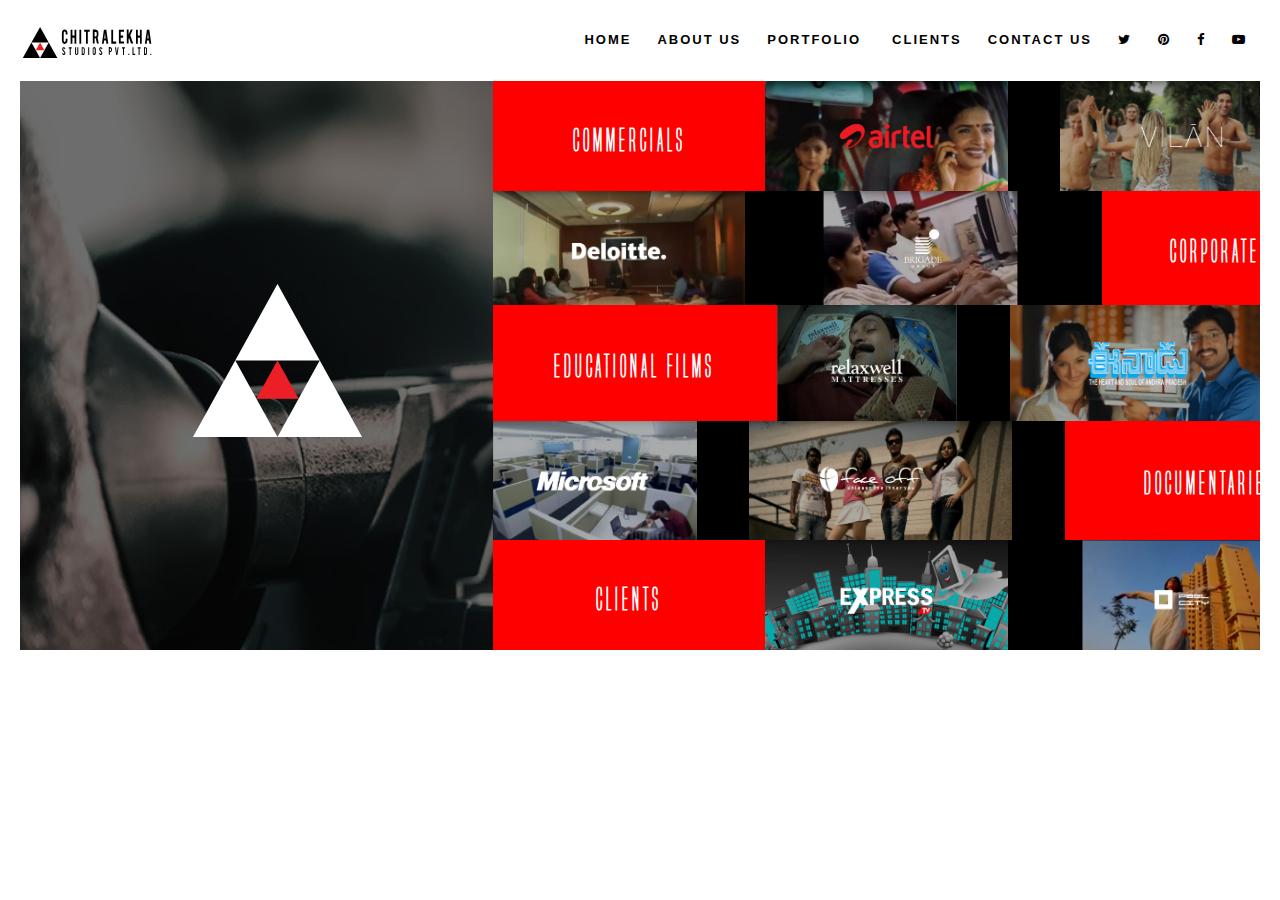
<file: index.html>
<!DOCTYPE html>
<html lang="en">
<head>
    <title>Chitralekha Studios Pvt.Ltd</title>
    <meta charset="utf-8">
  <meta name="viewport" content="width=device-width, initial-scale=1">
    <link rel="stylesheet" href="css/bootstrap.min.css">
    <link rel="stylesheet" href="css/font-awesome-4.7.0/css/font-awesome.min.css">
    <link rel="stylesheet" href="css/style.css">
	<!-- favicon -->
	<link rel="apple-touch-icon" sizes="180x180" href="images/apple-touch-icon.png">
<link rel="icon" type="image/png" sizes="32x32" href="images/favicon-32x32.png">
<link rel="icon" type="image/png" sizes="16x16" href="images/favicon-16x16.png">
<link rel="manifest" href="images/site.webmanifest">
<link rel="mask-icon" href="images/safari-pinned-tab.svg" color="#5bbad5">
<meta name="msapplication-TileColor" content="#da532c">
<meta name="theme-color" content="#ffffff">
   </head>
<body>
<header class="col-xs-12" id="navbar">
<nav class="navbar sticky-top navbar-toggleable-sm navbar-expand-md bg-dark navbar-dark">
    <button class="navbar-toggler mr-auto custom-toggler" type="button" data-toggle="collapse" data-target="#collapsibleNavbar">
        <span class="navbar-toggler-icon"></span>
    </button>
    <a class="navbar-brand" href="index.html" ><img src="images/logo_chitralekha_studios.svg" class="logoh" alt=""></a>
    <div class="collapse navbar-collapse" id="collapsibleNavbar">
        <ul class="navbar-nav ml-auto">
            <li class="nav-item">
                <a class="nav-link" href="index.html">HOME</a>
            </li>
            <li class="nav-item">
                <a class="nav-link" href="aboutus.html">ABOUT US</a>
            </li>
            <li class="nav-item dropdown">
                <a class="nav-link" data-toggle="dropdown">
                PORTFOLIO <i class="mobile-arrows fa fa-angle-right d-block d-sm-none"></i></a>
                <div class="dropdown-menu">
                    <a class="dropdown-item" href="commercials.html">COMMERCIALS</a>
                    <a class="dropdown-item" href="corporatefilms.html">CORPORATE FILMS</a>
                    <a class="dropdown-item" href="educationalfilms.html">EDUCATIONAL FILMS</a>
                    <a class="dropdown-item" href="documentaries.html">DOCUMENTARIES</a>
                </div>
            </li>
            <li class="nav-item">
                <a class="nav-link" href="clients.html">CLIENTS</a>
            </li>
            <li class="nav-item">
                <a class="nav-link" href="contactus.html">CONTACT US</a>
            </li>
            <!--<li class="nav-item d-none d-sm-block">-->
                <!--<a class="nav-link" href="#"><i class="fa fa-search" aria-hidden="true"></i></a>-->
            <!--</li>-->
            <li class="nav-item d-none d-sm-block">
                <a class="nav-link" href="#"><i class="fa fa-twitter" aria-hidden="true"></i></a>
            </li>
            <li class="nav-item d-none d-sm-block">
                <a class="nav-link" href="#"><i class="fa fa-pinterest" aria-hidden="true"></i></a>
            </li>
            <li class="nav-item d-none d-sm-block">
                <a class="nav-link" href="https://www.facebook.com/pages/Chitralekha-Studios/1451233015137366"><i class="fa fa-facebook" aria-hidden="true"></i></a>
            </li>
            <li class="nav-item d-none d-sm-block">
                <a class="nav-link" href="https://www.youtube.com/channel/UCUxsFn4nV6NjzfohZ00G0Zg/feed"><i class="fa fa fa-youtube-play" aria-hidden="true"></i></a>
            </li>
        </ul>
    </div>
</nav>
</header>
<section id="gallery_sec" class="wpb_wrapper">
<div class="main" style="position: relative">
<a href="index.html">
<img src="images/logo_chitralekha_studios.png" class="img-responsive" style="position: absolute; top:32%; left:8%;" alt="" />
</a>
<div class="sub-main">
    <div class="gallery">
        <div class="img-container modalvideo">
			<img src="images/red.png" alt="Avatar" class="showcase">
	        <div class="showcase2 overlay2">
                <h4 class="show-text">
                    <span class="catagiry">Commercials</span>
                </h4>
			</div>
        </div>

        <div class="img-container modalvideo">
            <a data-toggle="modal" data-commvideo="https://www.youtube.com/embed/lp69jB-yvCw"  data-target="#commModal">
			<img src="images/airtel_1.jpg" alt="Avatar" class="image">
			<div class="overlay">
                <h4 class="show-text">
				<i class="play-icon fa fa-play"></i><br/>
				<span class="film-name">AIRTEL</span><br/>
				<span class="film">Telecom</span>
				</h4>
			</div>
            </a>
	</div>
        <div class="img-container modalvideo">
            <a data-toggle="modal" data-commvideo="https://www.youtube.com/embed/SFc-zbpM-2w"  data-target="#commModal">
                <img src="images/2200x998_vilan.jpg" alt="Avatar" class="image">
                <div class="overlay">
                    <h4 class="show-text">
                        <i class="play-icon fa fa-play"></i><br/>
                        <span class="film-name">VILAN</span><br/>
                        <span class="film">Promotional Offer</span>
                    </h4>
                </div>
            </a>
        </div>
        <div class="img-container modalvideo">
            <a data-toggle="modal" data-num="first" data-commvideo="https://www.youtube.com/embed/GAwoLNS0R3w"  data-target="#commModal">
                <img src="images/2200x998_Yashodaya_Hospital.jpg" alt="Avatar" class="image">
                <div class="overlay">
                    <h4 class="show-text">
                        <i class="play-icon fa fa-play"></i><br/>
                        <span class="film-name">YASHODA HOSPITAL</span><br/>
                        <span class="film">Cancer Institute</span>
                    </h4>
                </div>
            </a>
		<a data-toggle="modal" data-num="last" data-commvideo="https://www.youtube.com/embed/g5ZBl0HmT-E" data-target="#commModal"></a>
        </div>
        <div class="img-container modalvideo">
            <a data-toggle="modal" data-commvideo="https://www.youtube.com/embed/nSOH4f88t5I"  data-target="#commModal">
                <img src="images/2200x998_Express_tv.jpg" alt="Avatar" class="image">
                <div class="overlay">
                    <h4 class="show-text">
                        <i class="play-icon fa fa-play"></i><br/>
                        <span class="film-name">EXPRESS</span><br/>
                        <span class="film">TV</span>
                    </h4>
                </div>
            </a>
        </div>

        <div class="img-container modalvideo">
            <a data-toggle="modal" data-commvideo="https://www.youtube.com/embed/wD9v3Zsdfnk"  data-target="#commModal">
                <img src="images/2200x998_faceoff.jpg" alt="Avatar" class="image">
                <div class="overlay">
                    <h4 class="show-text">
                        <i class="play-icon fa fa-play"></i><br/>
                        <span class="film-name">FACE OFF</span><br/>
                        <span class="film">Unleash the inner you</span>
                    </h4>
                </div>
            </a>
        </div>


    </div>

     <div class="gallery">
         <div class="img-container modalvideo">
             <a data-toggle="modal" data-commvideo="https://www.youtube.com/embed/vaXwWAr4Adk"  data-target="#commModal">
                 <img src="images/2200x998_Deloite.jpg" alt="Avatar" class="image">
                 <div class="overlay">
                     <h4 class="show-text">
                         <i class="play-icon fa fa-play"></i><br/>
                         <span class="film-name">DELOITTE</span><br/>
                         <span class="film">Software</span>
                     </h4>
                 </div>
             </a>
         </div>
         <div class="img-container modalvideo">
             <a data-toggle="modal" data-commvideo="https://www.youtube.com/embed/vPM1f7LrAjc" data-target="#commModal">
                 <img src="images/2200x998_Brigade_group2.jpg" alt="Avatar" class="image">
                 <div class="overlay">
                     <h4 class="show-text">
                         <i class="play-icon fa fa-play"></i><br/>
                         <span class="film-name">BRIGADE</span><br/>
                         <span class="film">Group</span>
                     </h4>
                 </div>
             </a>
         </div>
         <div class="img-container modalvideo">
             <a data-toggle="modal">
                 <img src="images/red.png" alt="Avatar" class="showcase">
                 <div class="showcase2 overlay2">
                     <h4 class="show-text">
					 <span class="catagiry">Corporate Films</span>
					 </h4>
                 </div>
             </a>
         </div>
         <div class="img-container modalvideo">
             <a data-toggle="modal" data-commvideo="https://www.youtube.com/embed/b9yOyL4gfJA"  data-target="#commModal">
                 <img src="images/2200x998_thumpsup.jpg" alt="Avatar" class="image">
                 <div class="overlay">
                     <h4 class="show-text">
                         <i class="play-icon fa fa-play"></i><br/>
                         <span class="film-name">THUMS UP</span><br/>
                         <span class="film">taste the thunder</span>
                     </h4>
                 </div>
             </a>
         </div>
         <div class="img-container modalvideo">
             <a data-toggle="modal" data-commvideo="https://www.youtube.com/embed/u3zKKnuk0rg"  data-target="#commModal">
                 <img src="images/2200x998_pebel_city.jpg" alt="Avatar" class="image">
                 <div class="overlay">
                     <h4 class="show-text">
                         <i class="play-icon fa fa-play"></i><br/>
                         <span class="film-name">PBEL CITY</span><br/>
                         <span class="film">begin to live life</span>
                     </h4>
                 </div>
             </a>
         </div>
         <div class="img-container modalvideo">
             <a data-toggle="modal" data-commvideo="https://www.youtube.com/embed/sgkEpkN2u5M" data-target="#commModal">
                 <img src="images/2200x998_microsoft.jpg" alt="Avatar" class="image">
                 <div class="overlay">
                     <h4 class="show-text">
                         <i class="play-icon fa fa-play"></i><br/>
                         <span class="film-name">MICROSOFT</span><br/>
                         <span class="film">Software</span>
                     </h4>
                 </div>
             </a>
         </div>

     </div>

	 <div class="gallery">
        <div class="img-container modalvideo">
            <a data-toggle="modal">
                <img src="images/red.png" alt="Avatar" class="showcase">
                <div class="showcase2 overlay2">
                    <h4 class="show-text">
                    <span class="catagiry">Educational Films</span>
                </h4>
                </div>
            </a>
        </div>
        <div class="img-container modalvideo">
            <a data-toggle="modal" data-commvideo="https://www.youtube.com/embed/xxPlaYjzuaU"  data-target="#commModal">
                <img src="images/2200x998_relax_mattresses2.jpg" alt="Avatar" class="image">
                <div class="overlay">
                    <h4 class="show-text">
                        <i class="play-icon fa fa-play"></i><br/>
                        <span class="film-name">RELAXWELL</span><br/>
                        <span class="film">Mattresses</span>
                    </h4>
                </div>
            </a>
        </div>
		
        <div class="img-container modalvideo">
            <a data-toggle="modal" data-commvideo="https://www.youtube.com/embed/_oFgPuBPD7o"  data-target="#commModal">
                <img src="images/2200x998_eenadu.jpg" alt="Avatar" class="image">
                <div class="overlay">
                    <h4 class="show-text">
                        <i class="play-icon fa fa-play"></i><br/>
                        <span class="film-name">EENADU</span><br/>
                        <span class="film">The Heart and Soul of A.P.</span>
                    </h4>
                </div>
            </a>
        </div>
        <div class="img-container modalvideo">
            <a data-toggle="modal">
                <img src="images/2200x998_leonia_resorts.jpg" alt="Avatar" class="image">
                <div class="overlay">
                    <h4 class="show-text">
                        <i class="play-icon fa fa-play"></i><br/>
                        <span class="film-name">LEONIA RESORTS</span><br/>
                        <span class="film">Holistic Destination</span>
                    </h4>
                </div>
            </a>
        </div>
        <div class="img-container modalvideo">
            <a data-toggle="modal" data-commvideo="https://www.youtube.com/embed/arjkseRMJ_Q"  data-target="#commModal">
                <img src="images/2200x998_trs.jpg" alt="Avatar" class="image">
                <div class="overlay">
                    <h4 class="show-text">
                        <i class="play-icon fa fa-play"></i><br/>
                        <span class="film-name">TRS PENSION</span><br/>
                        <span class="film">TRS Party</span>
                    </h4>
                </div>
            </a>
        </div>
        <div class="img-container modalvideo">
            <a data-toggle="modal" data-commvideo="https://www.youtube.com/embed/zpOULjyy-n8?rel=0" data-target="#commModal">
                <img src="images/airtel_1.jpg" alt="Avatar" class="image">
                <div class="overlay">
                    <h4 class="show-text">
                        <i class="play-icon fa fa-play"></i><br/>
                        <span class="film-name">AIRTEL</span><br/>
                        <span class="film">telecom</span>
                    </h4>
                </div>
            </a>
        </div>

    </div>

    <div class="gallery">
         <div class="img-container modalvideo">
             <a data-toggle="modal" data-commvideo="https://www.youtube.com/embed/sgkEpkN2u5M" data-target="#commModal">
                 <img src="images/2200x998_microsoft.jpg" alt="Avatar" class="image">
                 <div class="overlay">
                     <h4 class="show-text">
                         <i class="play-icon fa fa-play"></i><br/>
                         <span class="film-name">MICROSOFT</span><br/>
                         <span class="film">Software</span>
                     </h4>
                 </div>
             </a>
         </div>
        <div class="img-container modalvideo">
            <a data-toggle="modal" data-commvideo="https://www.youtube.com/embed/wD9v3Zsdfnk"  data-target="#commModal">
                <img src="images/2200x998_faceoff.jpg" alt="Avatar" class="image">
                <div class="overlay">
                    <h4 class="show-text">
                        <i class="play-icon fa fa-play"></i><br/>
                        <span class="film-name">FACE OFF</span><br/>
                        <span class="film">Unleash the inner you</span>
                    </h4>
                </div>
            </a>
        </div>
        <div class="img-container modalvideo">
            <a data-toggle="modal">
                <img src="images/red.png" alt="Avatar" class="showcase">
                <div class="showcase2 overlay2">
                    <h4 class="show-text">
					<span class="catagiry">Documentaries</span>
					</h4>
                </div>
            </a>
        </div>
         <div class="img-container modalvideo">
             <a data-toggle="modal" data-commvideo="https://www.youtube.com/embed/vPM1f7LrAjc" data-target="#commModal">
                 <img src="images/2200x998_Brigade_group.jpg" alt="Avatar" class="image">
                 <div class="overlay">
                     <h4 class="show-text">
                         <i class="play-icon fa fa-play"></i><br/>
                         <span class="film-name">BRIGADE</span><br/>
                         <span class="film">Group</span>
                     </h4>
                 </div>
             </a>
         </div>
               <div class="img-container modalvideo">
            <a data-toggle="modal" data-num="first" data-commvideo="https://www.youtube.com/embed/GAwoLNS0R3w"  data-target="#commModal">
                <img src="images/2200x998_Yashodaya_Hospital.jpg" alt="Avatar" class="image">
                <div class="overlay">
                    <h4 class="show-text">
                        <i class="play-icon fa fa-play"></i><br/>
                        <span class="film-name">YASHODA HOSPITAL</span><br/>
                        <span class="film">Cancer Institute</span>
                    </h4>
                </div>
            </a>
		<a data-toggle="modal" data-num="last" data-commvideo="https://www.youtube.com/embed/g5ZBl0HmT-E" data-target="#commModal"></a>
        </div>
               <div class="img-container modalvideo">
            <a data-toggle="modal" data-commvideo="https://www.youtube.com/embed/xxPlaYjzuaU"  data-target="#commModal">
                <img src="images/2200x998_relax_mattresses.jpg" alt="Avatar" class="image">
                <div class="overlay">
                    <h4 class="show-text">
                        <i class="play-icon fa fa-play"></i><br/>
                        <span class="film-name">RELAXWELL</span><br/>
                        <span class="film">Mattresses</span>
                    </h4>
                </div>
            </a>
        </div>


    </div>

	<div class="gallery">
        <div class="img-container modalvideo">
            <a data-toggle="modal">
                <img src="images/red.png" alt="Avatar" class="showcase">
                <div class="showcase2 overlay2">
                    <h4 class="show-text">
					<span class="catagiry">Clients</span>
					</h4>
                </div>
            </a>
        </div>
        <div class="img-container modalvideo">
            <a data-toggle="modal" data-commvideo="https://www.youtube.com/embed/nSOH4f88t5I"  data-target="#commModal">
                <img src="images/2200x998_Express_tv.jpg" alt="Avatar" class="image">
                <div class="overlay">
                    <h4 class="show-text">
                        <i class="play-icon fa fa-play"></i><br/>
                        <span class="film-name">EXPRESS</span><br/>
                        <span class="film">TV</span>
                    </h4>
                </div>
            </a>
        </div>

         <div class="img-container modalvideo">
             <a data-toggle="modal" data-commvideo="https://www.youtube.com/embed/u3zKKnuk0rg"  data-target="#commModal">
                 <img src="images/2200x998_pebel_city.jpg" alt="Avatar" class="image">
                 <div class="overlay">
                     <h4 class="show-text">
                         <i class="play-icon fa fa-play"></i><br/>
                         <span class="film-name">PBEL CITY</span><br/>
                         <span class="film">begin to live life</span>
                     </h4>
                 </div>
             </a>
         </div>
		<div class="img-container modalvideo">
            <a data-toggle="modal" data-commvideo="https://www.youtube.com/embed/SFc-zbpM-2w"  data-target="#commModal">
                <img src="images/2200x998_vilan.jpg" alt="Avatar" class="image">
                <div class="overlay">
                    <h4 class="show-text">
                        <i class="play-icon fa fa-play"></i><br/>
                        <span class="film-name">VILAN</span><br/>
                        <span class="film">Promotional Offer</span>
                    </h4>
                </div>
            </a>
        </div>
                <div class="img-container modalvideo">
             <a data-toggle="modal" data-commvideo="https://www.youtube.com/embed/vaXwWAr4Adk"  data-target="#commModal">
                 <img src="images/2200x998_Deloite.jpg" alt="Avatar" class="image">
                 <div class="overlay">
                     <h4 class="show-text">
                         <i class="play-icon fa fa-play"></i><br/>
                         <span class="film-name">DELOITTE</span><br/>
                         <span class="film">Software</span>
                     </h4>
                 </div>
             </a>
         </div>
		<div class="img-container modalvideo">
             <a data-toggle="modal" data-commvideo="https://www.youtube.com/embed/b9yOyL4gfJA"  data-target="#commModal">
                 <img src="images/2200x998_thumpsup.jpg" alt="Avatar" class="image">
                 <div class="overlay">
                     <h4 class="show-text">
                         <i class="play-icon fa fa-play"></i><br/>
                         <span class="film-name">THUMS UP</span><br/>
                         <span class="film">taste the thunder</span>
                     </h4>
                 </div>
             </a>
         </div>

    </div>
     <!---->
	</div>
</div>
    <div class="vl"></div>
     <div class="v2"></div>
   <div class="v3"></div>

    <!-- Modal -->

    <div class="modal fade" id="commModal" tabindex="-1" role="dialog" aria-hidden="true">
        <div class="modal-dialog" role="document">
            <div class="modal-content">
                <div class="modal-body">
                    <button type="button" class="close" data-dismiss="modal" aria-label="Close">
                        <span aria-hidden="true">&times;</span>
                    </button>
                    <a class="prev" id="prev-btn">&#10094;</a>
                    <a class="next" id="next-btn">&#10095;</a>
                    <div class="embed-responsive embed-responsive-16by9">
                        <iframe title="" id="commimage" class="embed-responsive-item" src="images/loading4.gif" allow="autoplay; encrypted-media">
                        </iframe>
                    </div>
                </div>
            </div>
        </div>
    </div>
</section>
<script src="js/jquery.min.js"></script>
<script src="js/popper.min.js"></script>
<script src="js/bootstrap.min.js"></script>
<script src="js/main.js"></script>
<script src="js/jquery.mousewheel.min.js"></script>
<script>
$(document).ready(function() {
    if ($( document ).width() > 768)
    {
        $("html, body").mousewheel(function(event, delta) {
        this.scrollLeft -= (delta * 40);
        event.preventDefault();
        });
    }
});
</script>
</body>
</html>
</file>
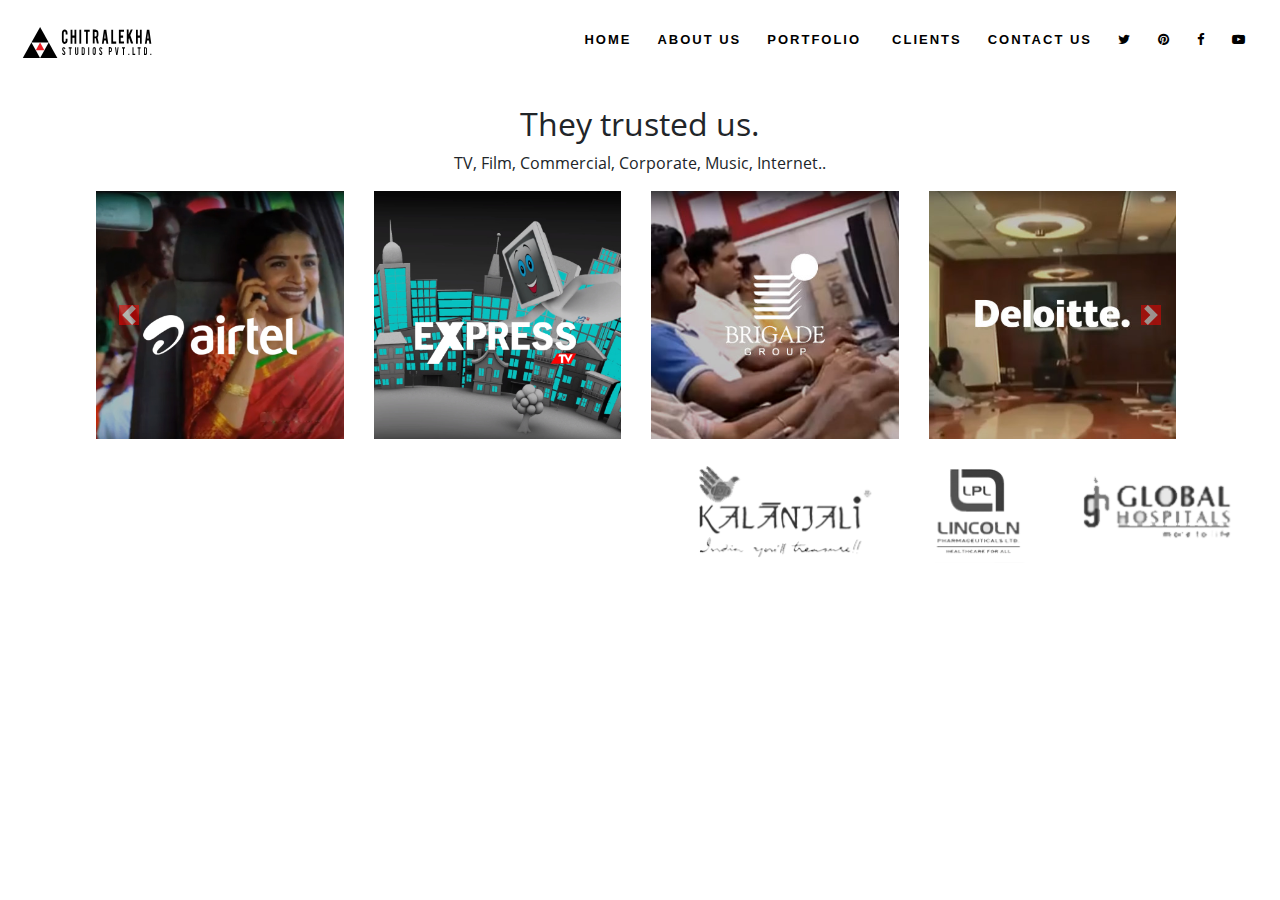
<file: clients.html>
<!DOCTYPE html>
<html lang="en">
<head>
    <title>Chitralekha Studios Pvt.Ltd</title>
    <meta charset="utf-8">
    <meta name="viewport" content="width=device-width, initial-scale=1">
    <link rel="stylesheet" href="css/bootstrap.min.css">
    <link rel="stylesheet" href="css/font-awesome-4.7.0/css/font-awesome.min.css">
    <link rel="stylesheet" href="css/style.css">
		<!-- favicon -->
	<link rel="apple-touch-icon" sizes="180x180" href="images/apple-touch-icon.png">
<link rel="icon" type="image/png" sizes="32x32" href="images/favicon-32x32.png">
<link rel="icon" type="image/png" sizes="16x16" href="images/favicon-16x16.png">
<link rel="manifest" href="images/site.webmanifest">
<link rel="mask-icon" href="images/safari-pinned-tab.svg" color="#5bbad5">
<meta name="msapplication-TileColor" content="#da532c">
<meta name="theme-color" content="#ffffff">

</head>
<body>
<header class="container-fluid" id="navbar">
    <nav class="navbar sticky-top navbar-toggleable-sm navbar-expand-md bg-dark navbar-dark">
        <button class="navbar-toggler mr-auto custom-toggler" type="button" data-toggle="collapse" data-target="#collapsibleNavbar">
            <span class="navbar-toggler-icon"></span>
        </button>
        <a class="navbar-brand" href="index.html" ><img src="images/logo_chitralekha_studios.svg" class="logoh" alt=""></a>
        <!--<a class="navbar-brand" href="#" >CHITRALEKHA STUDIOS</a>-->
        <div class="collapse navbar-collapse" id="collapsibleNavbar">
            <ul class="navbar-nav ml-auto">
                <li class="nav-item">
                    <a class="nav-link" href="index.html">HOME</a>
                </li>
                <li class="nav-item">
                    <a class="nav-link" href="aboutus.html">ABOUT US</a>
                </li>
                <li class="nav-item dropdown">
                    <a class="nav-link" data-toggle="dropdown">
                        PORTFOLIO <i class="mobile-arrows fa fa-angle-right d-block d-sm-none"></i></a>
                <div class="dropdown-menu">
                    <a class="dropdown-item" href="commercials.html">COMMERCIALS</a>
                    <a class="dropdown-item" href="corporatefilms.html">CORPORATE FILMS</a>
                    <a class="dropdown-item" href="educationalfilms.html">EDUCATIONAL FILMS</a>
                    <a class="dropdown-item" href="documentaries.html">DOCUMENTARIES</a>
                </div>
                </li>
                <li class="nav-item">
                    <a class="nav-link" href="clients.html">CLIENTS</a>
                </li>
                <li class="nav-item">
                    <a class="nav-link" href="contactus.html">CONTACT US</a>
                </li>
                <li class="nav-item d-none d-sm-block">
                    <a class="nav-link" href="#"><i class="fa fa-twitter" aria-hidden="true"></i></a>
                </li>
                <li class="nav-item d-none d-sm-block">
                    <a class="nav-link" href="#"><i class="fa fa-pinterest" aria-hidden="true"></i></a>
                </li>
                            <li class="nav-item d-none d-sm-block">
                <a class="nav-link" href="https://www.facebook.com/pages/Chitralekha-Studios/1451233015137366"><i class="fa fa-facebook" aria-hidden="true"></i></a>
            </li>
            <li class="nav-item d-none d-sm-block">
                <a class="nav-link" href="https://www.youtube.com/channel/UCUxsFn4nV6NjzfohZ00G0Zg/feed"><i class="fa fa fa-youtube-play" aria-hidden="true"></i></a>
            </li>
            </ul>
        </div>
    </nav>
</header>
<section class="container pt-4">
<h2 class="text-center">They trusted us.</h2>
<p class="text-center">TV, Film, Commercial, Corporate, Music, Internet..</p>
<!-- Carousel Section -->

<div id="demo" class="carousel slide" data-ride="carousel">
  <!-- Indicators -->
  <!-- <ul class="carousel-indicators"> -->
    <!-- <li data-target="#demo" data-slide-to="0" class="active"></li> -->
    <!-- <li data-target="#demo" data-slide-to="1"></li> -->
    <!-- <li data-target="#demo" data-slide-to="2"></li> -->
    <!-- <li data-target="#demo" data-slide-to="3"></li> -->
  <!-- </ul> -->
  
  <!-- The slideshow -->
  <div class="container carousel-inner no-padding">
    <div class="carousel-item active">
      <div class="col-xs-12 col-sm-3 col-md-3 client modalvideo">
	  <a data-toggle="modal" data-commvideo="https://www.youtube.com/embed/lp69jB-yvCw" data-target="#commModal">
        <img src="images/400x400_airtel.jpg" alt="airtel"><i class="play-client fa fa-play"></i>
		</a>
      </div>    
      <div class="col-xs-12 col-sm-3 col-md-3 client modalvideo">
	  <a data-toggle="modal" data-commvideo="https://www.youtube.com/embed/nSOH4f88t5I" data-target="#commModal">
        <img src="images/400x400_Express_tv.jpg" alt="Express Tv"><i class="play-client fa fa-play"></i>
		</a>
		</div>   
      <div class="col-xs-12 col-sm-3 col-md-3 client modalvideo">
   	  <a data-toggle="modal" data-commvideo="https://www.youtube.com/embed/vPM1f7LrAjc" data-target="#commModal">
     <img src="images/400x400_Brigade_group.jpg" alt="Brigade Group"><i class="play-client fa fa-play"></i>
	</a>
      </div>   
      <div class="col-xs-12 col-sm-3 col-md-3 client modalvideo">
    	  <a data-toggle="modal" data-commvideo="https://www.youtube.com/embed/vaXwWAr4Adk" data-target="#commModal">
    <img src="images/400x400_Deloitte.jpg" alt="Deloitte"><i class="play-client fa fa-play"></i>
	</a>
	</div>   
    </div>
    <div class="carousel-item">
      <div class="col-xs-12 col-sm-3 col-md-3 client modalvideo">
    	  <a data-toggle="modal" data-commvideo="https://www.youtube.com/embed/_oFgPuBPD7o" data-target="#commModal">
    <img src="images/400x400_eenadu.jpg" alt="Eenadu"><i class="play-client fa fa-play"></i>
	</a>
	</div>    
      <div class="col-xs-12 col-sm-3 col-md-3 client modalvideo">
    	  <a data-toggle="modal" data-commvideo="https://www.youtube.com/embed/wD9v3Zsdfnk" data-target="#commModal">
    <img src="images/400x400_faceoff.jpg" alt="Faceoff"><i class="play-client fa fa-play"></i>
	</a>
      </div>   
      <div class="col-xs-12 col-sm-3 col-md-3 client modalvideo">
    	  <a data-toggle="modal" data-commvideo="https://www.youtube.com/embed/kAr84b4K0F4" data-target="#commModal">
    <img src="images/400x400_leonia_Resorts.jpg" alt="Leonia"><i class="play-client fa fa-play"></i>
	</a>
	</div>   
      <div class="col-xs-12 col-sm-3 col-md-3 client modalvideo">
    	  <a data-toggle="modal" data-commvideo="https://www.youtube.com/embed/sgkEpkN2u5M" data-target="#commModal">
    <img src="images/400x400_microsoft.jpg" alt="Microsoft"><i class="play-client fa fa-play"></i>
	</a>
	</div>  
    </div>
    <div class="carousel-item">
      <div class="col-xs-12 col-sm-3 col-md-3 client modalvideo">
    	  <a data-toggle="modal" data-commvideo="https://www.youtube.com/embed/u3zKKnuk0rg" data-target="#commModal">
    <img src="images/400x400_pebel_city.jpg" alt="Pebel City"><i class="play-client fa fa-play"></i>
	</a>
	</div>    
      <div class="col-xs-12 col-sm-3 col-md-3 client modalvideo">
    	  <a data-toggle="modal" data-commvideo="https://www.youtube.com/embed/xxPlaYjzuaU" data-target="#commModal">
    <img src="images/400x400_relax_mattresses.jpg" alt="Relax Mattresses"><i class="play-client fa fa-play"></i>
	</a>
	</div>   
      <div class="col-xs-12 col-sm-3 col-md-3 client modalvideo">
    	  <a data-toggle="modal" data-commvideo="https://www.youtube.com/embed/b9yOyL4gfJA" data-target="#commModal">
    <img src="images/400x400_thumpsup.jpg" alt="Thumpsup"><i class="play-client fa fa-play"></i>
	</a>
	</div>   
      <div class="col-xs-12 col-sm-3 col-md-3 client modalvideo">
    	  <a data-toggle="modal" data-commvideo="https://www.youtube.com/embed/arjkseRMJ_Q" data-target="#commModal">
    <img src="images/400x400_trs.jpg" alt="TRS"><i class="play-client fa fa-play"></i>
	</a>
	</div>  
    </div>
	<div class="carousel-item">
      <div class="col-xs-12 col-sm-3 col-md-3 client modalvideo">
    	  <a data-toggle="modal" data-commvideo="https://www.youtube.com/embed/SFc-zbpM-2w" data-target="#commModal">
    <img src="images/400x400_vilan.jpg" alt="Vilan"><i class="play-client fa fa-play"></i>
	</a>
      </div>    
      <div class="col-xs-12 col-sm-3 col-md-3 client modalvideo">
    	  <a data-toggle="modal" data-num="first" data-commvideo="https://www.youtube.com/embed/GAwoLNS0R3w" data-target="#commModal">
    <img src="images/400x400_yashodahospitals.jpg" alt="Yashoda Hospitals"><i class="play-client fa fa-play"></i>
	</a>
	<a data-toggle="modal" data-num="last" data-commvideo="https://www.youtube.com/embed/g5ZBl0HmT-E" data-target="#commModal"></a>
	</div>   
      <div class="col-xs-12 col-sm-3 col-md-3 client modalvideo">
    	  <a data-toggle="modal" data-commvideo="https://www.youtube.com/embed/lp69jB-yvCw" data-target="#commModal">
    <img src="images/400x400airtel_1.jpg" alt="Airtel"><i class="play-client fa fa-play"></i>
	</a>
	</div>   
      <div class="col-xs-12 col-sm-3 col-md-3 client modalvideo">
    	  <a data-toggle="modal" data-commvideo="https://www.youtube.com/embed/sgkEpkN2u5M" data-target="#commModal">
    <img src="images/400x400_microsoft.jpg" alt="Microsoft"><i class="play-client fa fa-play"></i>
	</a>
	</div>  
    </div>


  <!-- Left and right controls -->
  <a class="carousel-control-prev" href="#demo" data-slide="prev">
    <span class="carousel-control-prev-icon"></span>
  </a>
  <a class="carousel-control-next" href="#demo" data-slide="next">
    <span class="carousel-control-next-icon"></span>
  </a>
</div>
</div>
</section>
<!-- marquee section -->
<marquee scrollamount="5" onmouseover="this.setAttribute('scrollamount', 0);this.stop();" onmouseout="this.setAttribute('scrollamount', 5);this.start();" direction="left" class="p-4" style=" float:left; width:50%;">
<img class="img-client" src="images/client1.png" alt=""/>
<img class="img-client"  src="images/client2.png" alt=""/>
<img class="img-client"  src="images/client3.png" alt=""/>
<img class="img-client"  src="images/client4.png" alt=""/>
</marquee>
<marquee  scrollamount="5" onmouseover="this.setAttribute('scrollamount', 0);this.stop();" onmouseout="this.setAttribute('scrollamount', 5);this.start();" direction="right" class="p-4" style="float:right; width:50%;">
<img class="img-client"  src="images/client4.png" alt=""/>
<img class="img-client"  src="images/client3.png" alt=""/>
<img class="img-client"  src="images/client2.png" alt=""/>
<img class="img-client"  src="images/client1.png" alt=""/>
</marquee>
<!-- Modal -->

<div class="modal fade" id="commModal" tabindex="-1" role="dialog" aria-hidden="true">
    <div class="modal-dialog" role="document">
        <div class="modal-content">
		    <div class="modal-body">
			         <button type="button" class="close" data-dismiss="modal" aria-label="Close">
                    <span aria-hidden="true">&times;</span>
					</button>
                        <div class="embed-responsive embed-responsive-16by9">
                    <iframe title="" id="commimage" class="embed-responsive-item" src="images/loading4.gif" allow="autoplay; encrypted-media">
					</iframe>
		        <button class="prev" id="prev-btn">&#10094;</button>
				<button class="next" id="next-btn">&#10095;</button>
				</div>
			</div>
        </div>
    </div>
</div>

<script src="js/jquery.min.js"></script>
<script src="js/popper.min.js"></script>
<script src="js/bootstrap.min.js"></script>
<script src="js/main.js"></script>
<script src="js/jquery.mousewheel.min.js"></script>
</body>
</html>
</file>
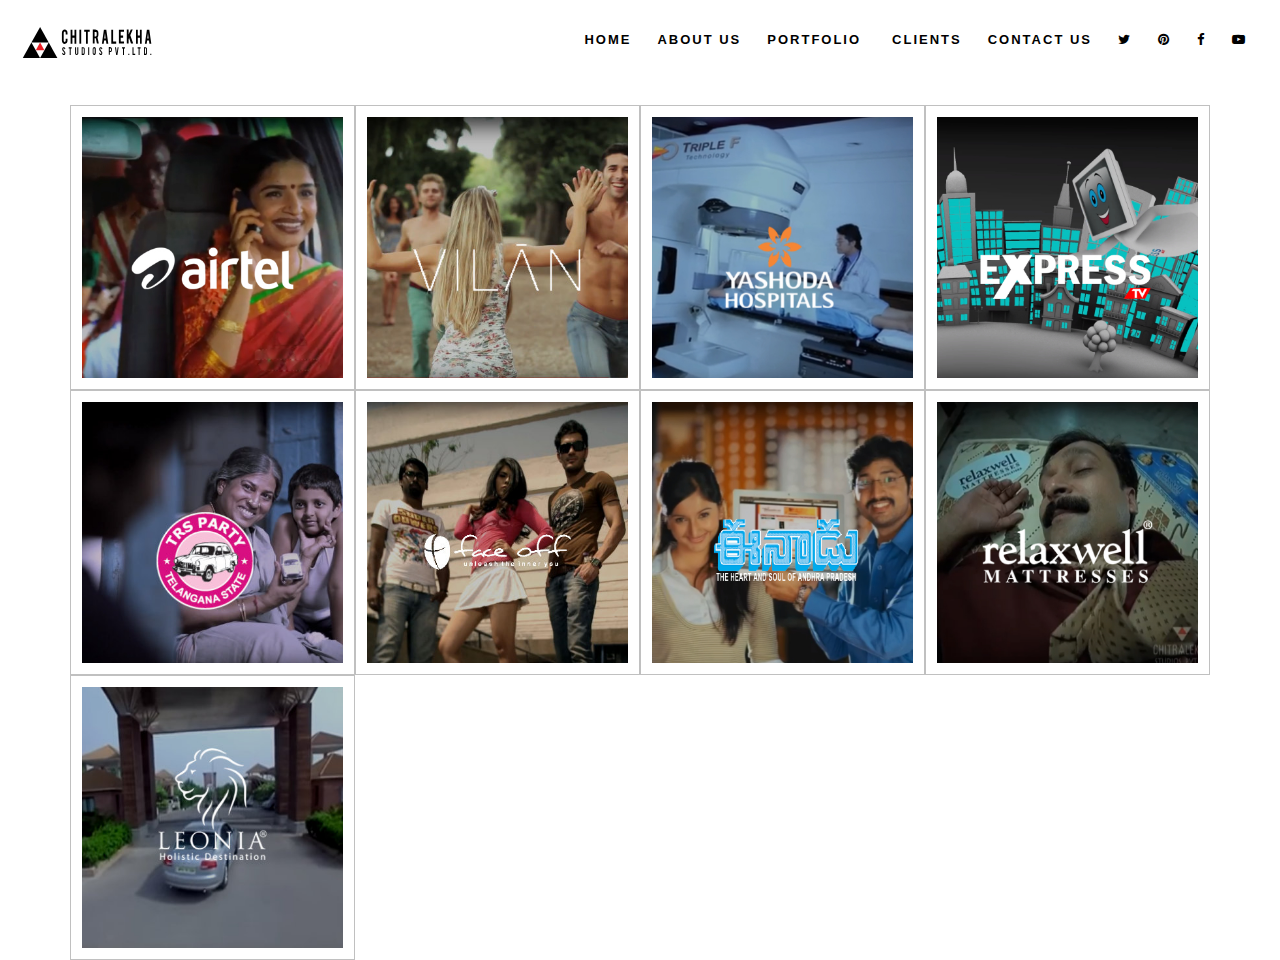
<file: commercials.html>
<!DOCTYPE html>
<html lang="en">
<head>
    <title>Chitralekha Studios Pvt.Ltd</title>
    <meta charset="utf-8">
    <meta name="viewport" content="width=device-width, initial-scale=1">
    <link rel="stylesheet" href="css/bootstrap.min.css">
    <link rel="stylesheet" href="css/font-awesome-4.7.0/css/font-awesome.min.css">
    <link rel="stylesheet" href="css/style.css">
		<!-- favicon -->
	<link rel="apple-touch-icon" sizes="180x180" href="images/apple-touch-icon.png">
<link rel="icon" type="image/png" sizes="32x32" href="images/favicon-32x32.png">
<link rel="icon" type="image/png" sizes="16x16" href="images/favicon-16x16.png">
<link rel="manifest" href="images/site.webmanifest">
<link rel="mask-icon" href="images/safari-pinned-tab.svg" color="#5bbad5">
<meta name="msapplication-TileColor" content="#da532c">
<meta name="theme-color" content="#ffffff">

</head>
<body>
<header class="container-fluid" id="navbar">
    <nav class="navbar sticky-top navbar-toggleable-sm navbar-expand-md bg-dark navbar-dark">
        <button class="navbar-toggler mr-auto custom-toggler" type="button" data-toggle="collapse" data-target="#collapsibleNavbar">
            <span class="navbar-toggler-icon"></span>
        </button>
        <a class="navbar-brand" href="index.html" ><img src="images/logo_chitralekha_studios.svg" class="logoh" alt=""></a>
        <!--<a class="navbar-brand" href="#" >CHITRALEKHA STUDIOS</a>-->
        <div class="collapse navbar-collapse" id="collapsibleNavbar">
            <ul class="navbar-nav ml-auto">
                <li class="nav-item">
                    <a class="nav-link" href="index.html">HOME</a>
                </li>
                <li class="nav-item">
                    <a class="nav-link" href="aboutus.html">ABOUT US</a>
                </li>
                <li class="nav-item dropdown">
                    <a class="nav-link" data-toggle="dropdown">
                        PORTFOLIO <i class="mobile-arrows fa fa-angle-right d-block d-sm-none"></i></a>
                <div class="dropdown-menu">
                    <a class="dropdown-item" href="commercials.html">COMMERCIALS</a>
                    <a class="dropdown-item" href="corporatefilms.html">CORPORATE FILMS</a>
                    <a class="dropdown-item" href="educationalfilms.html">EDUCATIONAL FILMS</a>
                    <a class="dropdown-item" href="documentaries.html">DOCUMENTARIES</a>
                </div>
                </li>
                <li class="nav-item">
                    <a class="nav-link" href="clients.html">CLIENTS</a>
                </li>
                <li class="nav-item">
                    <a class="nav-link" href="contactus.html">CONTACT US</a>
                </li>
                <li class="nav-item d-none d-sm-block">
                    <a class="nav-link" href="#"><i class="fa fa-twitter" aria-hidden="true"></i></a>
                </li>
                <li class="nav-item d-none d-sm-block">
                    <a class="nav-link" href="#"><i class="fa fa-pinterest" aria-hidden="true"></i></a>
                </li>
                           <li class="nav-item d-none d-sm-block">
                <a class="nav-link" href="https://www.facebook.com/pages/Chitralekha-Studios/1451233015137366"><i class="fa fa-facebook" aria-hidden="true"></i></a>
            </li>
            <li class="nav-item d-none d-sm-block">
                <a class="nav-link" href="https://www.youtube.com/channel/UCUxsFn4nV6NjzfohZ00G0Zg/feed"><i class="fa fa fa-youtube-play" aria-hidden="true"></i></a>
            </li>
            </ul>
        </div>
    </nav>
</header>

<div id="img-container" class="container pt-4">
    <div class="row">
        <div class="col-md-3 commercial modalvideo">
		<a data-toggle="modal" data-commvideo="https://www.youtube.com/embed/lp69jB-yvCw" data-target="#commModal"><img src="images/400x400airtel.jpg" alt="Airtel" class="img-fluid commercial-img"><i class="play-comm fa fa-play"></i>
		</a>
		</div>
        <div class="col-md-3 commercial modalvideo"><a data-toggle="modal" data-commvideo="https://www.youtube.com/embed/SFc-zbpM-2w" data-target="#commModal"><img src="images/400x400_vilan.jpg" alt="Vilan" class="img-fluid commercial-img"><i class="play-comm fa fa-play"></i></a></div>
        <div class="col-md-3 commercial modalvideo">
		<a data-toggle="modal" data-num="first" data-commvideo="https://www.youtube.com/embed/GAwoLNS0R3w" data-target="#commModal"><img src="images/400x400_yashodahospitals.jpg" alt="Yashoda Hospitals" class="img-fluid commercial-img"><i class="play-comm fa fa-play"></i></a>
		<a data-toggle="modal" data-num="2" data-commvideo="https://www.youtube.com/embed/g5ZBl0HmT-E" data-target="#commModal"></a>
		<a data-toggle="modal" data-num="last" data-commvideo="https://www.youtube.com/embed/lp69jB-yvCw" data-target="#commModal"></a>
		</div>
		
        <div class="col-md-3 commercial modalvideo"><a data-toggle="modal" data-commvideo="https://www.youtube.com/embed/nSOH4f88t5I" data-target="#commModal"><img src="images/400x400_Express_tv.jpg" alt="Express tv" class="img-fluid commercial-img"><i class="play-comm fa fa-play"></i></a></div>
    </div>
    <div class="row">
        <div class="col-md-3 commercial modalvideo"><a data-toggle="modal" data-commvideo="https://www.youtube.com/embed/arjkseRMJ_Q" data-target="#commModal"><img src="images/400x400_trs.jpg" alt="TRS" class="img-fluid commercial-img"><i class="play-comm fa fa-play"></i></a></div>
        <div class="col-md-3 commercial modalvideo"><a data-toggle="modal" data-commvideo="https://www.youtube.com/embed/wD9v3Zsdfnk" data-target="#commModal"><img src="images/400x400_faceoff.jpg" alt="faceoff" class="img-fluid commercial-img"><i class="play-comm fa fa-play"></i></a></div>
        <div class="col-md-3 commercial modalvideo"><a data-toggle="modal" data-commvideo="https://www.youtube.com/embed/_oFgPuBPD7o" data-target="#commModal"><img src="images/400x400_eenadu.jpg" alt="eenadu" class="img-fluid commercial-img"><i class="play-comm fa fa-play"></i></a></div>
        <div class="col-md-3 commercial modalvideo"><a data-toggle="modal" data-commvideo="https://www.youtube.com/embed/xxPlaYjzuaU" data-target="#commModal"><img src="images/400x400_relax_mattresses.jpg" alt="relax mattresses" class="img-fluid commercial-img"><i class="play-comm fa fa-play"></i></a></div>
    </div>
    <div class="row">
        <div class="col-md-3 commercial modalvideo"><a data-toggle="modal" data-commvideo="https://www.youtube.com/embed/kAr84b4K0F4" data-target="#commModal"><img src="images/400x400_leonia_Resorts.jpg" alt="leonia Resorts" class="img-fluid commercial-img"><i class="play-comm fa fa-play"></i></a></div>
    </div>
</div>

<!-- Modal -->

<div class="modal fade" id="commModal" tabindex="-1" role="dialog" aria-hidden="true">
    <div class="modal-dialog" role="document">
        <div class="modal-content">
		    <div class="modal-body">
			         <button type="button" class="close" data-dismiss="modal" aria-label="Close">
                    <span aria-hidden="true">&times;</span>
					</button>
                        <div class="embed-responsive embed-responsive-16by9">
                    <iframe title="" id="commimage" class="embed-responsive-item" src="images/loading4.gif" allow="autoplay; encrypted-media">
					</iframe>
		        <button class="prev" id="prev-btn">&#10094;</button>
				<button class="next" id="next-btn">&#10095;</button>
				</div>
			</div>
        </div>
    </div>
</div>
<script src="js/jquery.min.js"></script>
<script src="js/popper.min.js"></script>
<script src="js/bootstrap.min.js"></script>
<script src="js/main.js"></script>
</body>
</html>
</file>
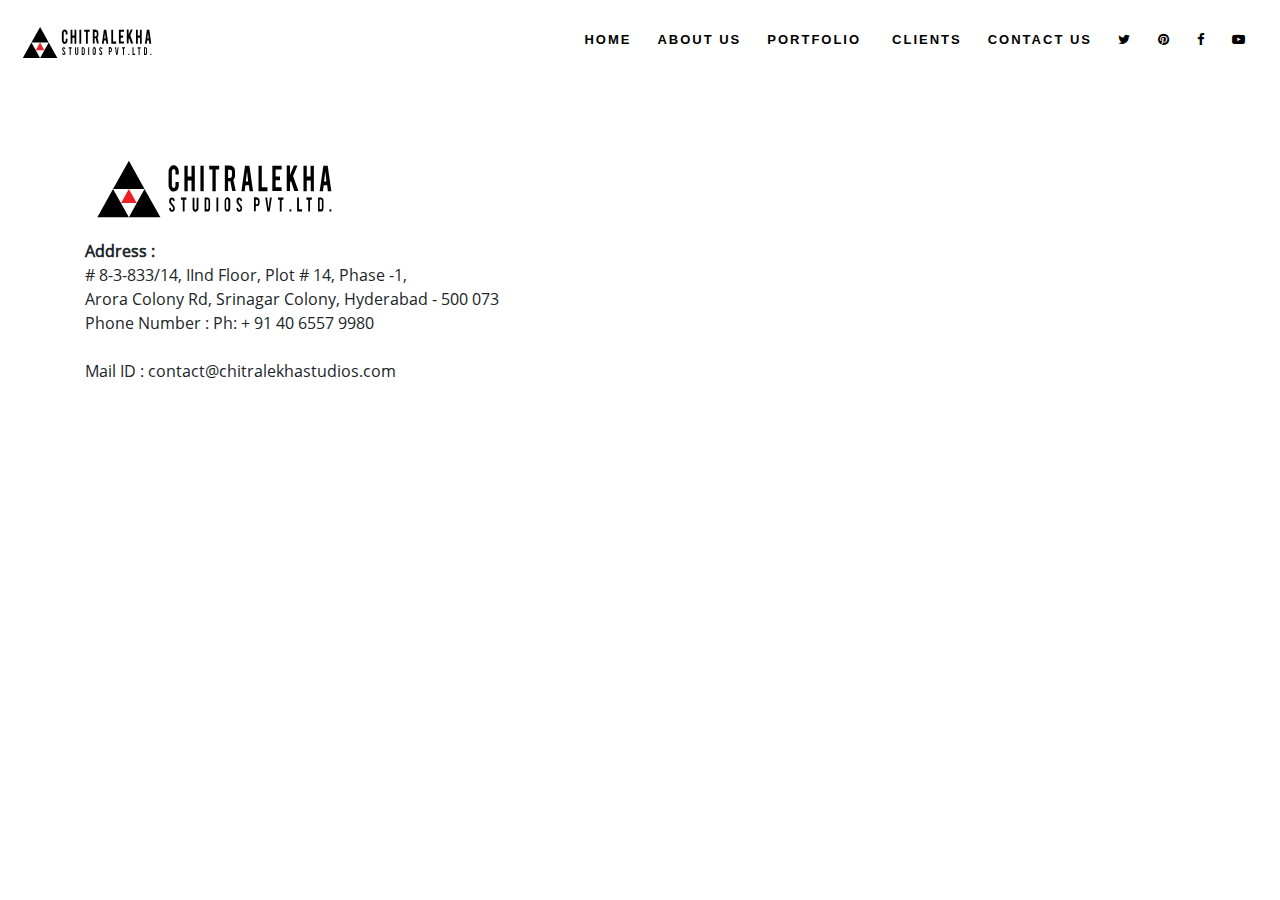
<file: contactus.html>
<!DOCTYPE html>
<html lang="en">
<head>
    <title>Chitralekha Studios Pvt.Ltd</title>
    <meta charset="utf-8">
    <meta name="viewport" content="width=device-width, initial-scale=1">
    <link rel="stylesheet" href="css/bootstrap.min.css">
    <link rel="stylesheet" href="css/font-awesome-4.7.0/css/font-awesome.min.css">
    <link rel="stylesheet" href="css/style.css">
		<!-- favicon -->
	<link rel="apple-touch-icon" sizes="180x180" href="images/apple-touch-icon.png">
<link rel="icon" type="image/png" sizes="32x32" href="images/favicon-32x32.png">
<link rel="icon" type="image/png" sizes="16x16" href="images/favicon-16x16.png">
<link rel="manifest" href="images/site.webmanifest">
<link rel="mask-icon" href="images/safari-pinned-tab.svg" color="#5bbad5">
<meta name="msapplication-TileColor" content="#da532c">
<meta name="theme-color" content="#ffffff">

</head>
<body>
<header class="container-fluid" id="navbar">
    <nav class="navbar sticky-top navbar-toggleable-sm navbar-expand-md bg-dark navbar-dark">
        <button class="navbar-toggler mr-auto custom-toggler" type="button" data-toggle="collapse" data-target="#collapsibleNavbar">
            <span class="navbar-toggler-icon"></span>
        </button>
        <a class="navbar-brand" href="index.html" ><img src="images/logo_chitralekha_studios.svg" class="logoh" alt=""></a>
        <div class="collapse navbar-collapse" id="collapsibleNavbar">
            <ul class="navbar-nav ml-auto">
                <li class="nav-item">
                    <a class="nav-link" href="index.html">HOME</a>
                </li>
                <li class="nav-item">
                    <a class="nav-link" href="aboutus.html">ABOUT US</a>
                </li>
                <li class="nav-item dropdown">
                    <a class="nav-link" data-toggle="dropdown">
                        PORTFOLIO <i class="mobile-arrows fa fa-angle-right d-block d-sm-none"></i></a>
                <div class="dropdown-menu">
                    <a class="dropdown-item" href="commercials.html">COMMERCIALS</a>
                    <a class="dropdown-item" href="corporatefilms.html">CORPORATE FILMS</a>
                    <a class="dropdown-item" href="educationalfilms.html">EDUCATIONAL FILMS</a>
                    <a class="dropdown-item" href="documentaries.html">DOCUMENTARIES</a>
                </div>
                </li>
                <li class="nav-item">
                    <a class="nav-link" href="clients.html">CLIENTS</a>
                </li>
                <li class="nav-item">
                    <a class="nav-link" href="contactus.html">CONTACT US</a>
                </li>
                <li class="nav-item d-none d-sm-block">
                    <a class="nav-link" href="#"><i class="fa fa-twitter" aria-hidden="true"></i></a>
                </li>
                <li class="nav-item d-none d-sm-block">
                    <a class="nav-link" href="#"><i class="fa fa-pinterest" aria-hidden="true"></i></a>
                </li>
                          <li class="nav-item d-none d-sm-block">
                <a class="nav-link" href="https://www.facebook.com/pages/Chitralekha-Studios/1451233015137366"><i class="fa fa-facebook" aria-hidden="true"></i></a>
            </li>
            <li class="nav-item d-none d-sm-block">
                <a class="nav-link" href="https://www.youtube.com/channel/UCUxsFn4nV6NjzfohZ00G0Zg/feed"><i class="fa fa fa-youtube-play" aria-hidden="true"></i></a>
            </li>
            </ul>
        </div>
    </nav>
</header>
<div class="container pt-4">
<div class="row">
<div class="col-md-6">
 <a href="index.html"><img src="images/logo_chitralekha_studios.svg" class="logoheight" alt="" style="margin-top: 10%;"></a>
<div class="address">
<b>Address :</b><br/>
# 8-3-833/14, IInd Floor, Plot # 14, Phase -1,<br/>
Arora Colony Rd, Srinagar Colony, Hyderabad - 500 073<br/>
Phone Number : Ph: + 91 40 6557 9980<br/><br/>
Mail ID : contact@chitralekhastudios.com
</div>
</div>
<div class="col-md-6">
<iframe src="https://www.google.com/maps/embed?pb=!1m14!1m8!1m3!1d951.6598220979258!2d78.434667!3d17.42909!3m2!1i1024!2i768!4f13.1!3m3!1m2!1s0x3bcb90d46df34bed%3A0x18925ed773376e01!2s14%2C+Arora+Colony+Rd%2C+Sagar+Society%2C+Sri+Nagar+Colony%2C+Aurora+Colony%2C+Banjara+Hills%2C+Hyderabad%2C+Telangana+500073!5e0!3m2!1sen!2sin!4v1534746913892" width="600" height="450" frameborder="0" style="border:0" allowfullscreen></iframe>
</div>
</div>
</div>
<script src="js/jquery.min.js"></script>
<script src="js/popper.min.js"></script>
<script src="js/bootstrap.min.js"></script>
<script src="js/main.js"></script>
</body>
</html>
</file>
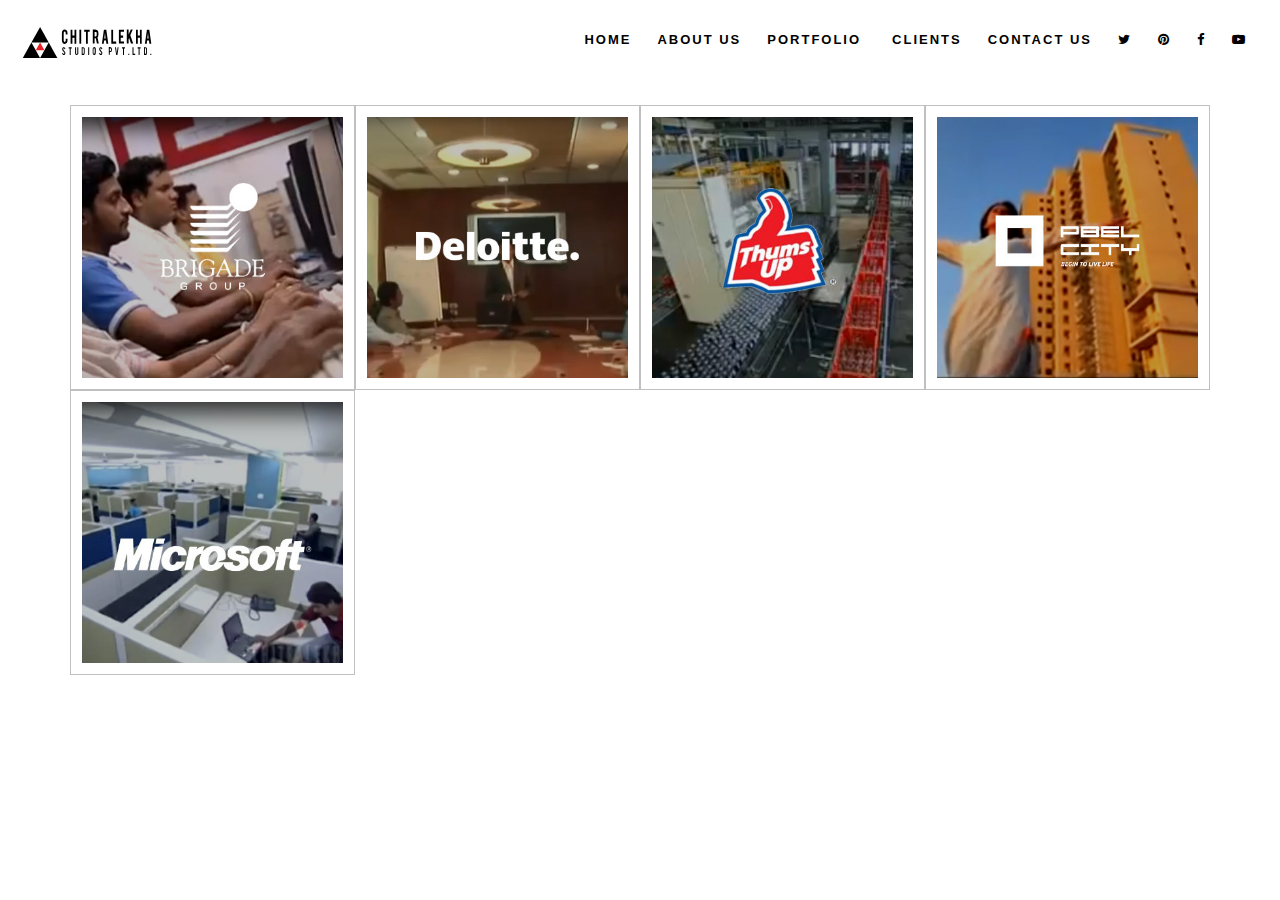
<file: corporatefilms.html>
<!DOCTYPE html>
<html lang="en">
<head>
    <title>Chitralekha Studios Pvt.Ltd</title>
    <meta charset="utf-8">
    <meta name="viewport" content="width=device-width, initial-scale=1">
    <link rel="stylesheet" href="css/bootstrap.min.css">
    <link rel="stylesheet" href="css/font-awesome-4.7.0/css/font-awesome.min.css">
    <link rel="stylesheet" href="css/style.css">
		<!-- favicon -->
	<link rel="apple-touch-icon" sizes="180x180" href="images/apple-touch-icon.png">
<link rel="icon" type="image/png" sizes="32x32" href="images/favicon-32x32.png">
<link rel="icon" type="image/png" sizes="16x16" href="images/favicon-16x16.png">
<link rel="manifest" href="images/site.webmanifest">
<link rel="mask-icon" href="images/safari-pinned-tab.svg" color="#5bbad5">
<meta name="msapplication-TileColor" content="#da532c">
<meta name="theme-color" content="#ffffff">

</head>
<body>
<header class="container-fluid" id="navbar">
    <nav class="navbar sticky-top navbar-toggleable-sm navbar-expand-md bg-dark navbar-dark">
        <button class="navbar-toggler mr-auto custom-toggler" type="button" data-toggle="collapse" data-target="#collapsibleNavbar">
            <span class="navbar-toggler-icon"></span>
        </button>
        <a class="navbar-brand" href="index.html" ><img src="images/logo_chitralekha_studios.svg" class="logoh" alt=""></a>
        <!--<a class="navbar-brand" href="#" >CHITRALEKHA STUDIOS</a>-->
        <div class="collapse navbar-collapse" id="collapsibleNavbar">
            <ul class="navbar-nav ml-auto">
                <li class="nav-item">
                    <a class="nav-link" href="index.html">HOME</a>
                </li>
                <li class="nav-item">
                    <a class="nav-link" href="aboutus.html">ABOUT US</a>
                </li>
                <li class="nav-item dropdown">
                    <a class="nav-link" data-toggle="dropdown">
                        PORTFOLIO <i class="mobile-arrows fa fa-angle-right d-block d-sm-none"></i></a>
                <div class="dropdown-menu">
                    <a class="dropdown-item" href="commercials.html">COMMERCIALS</a>
                    <a class="dropdown-item" href="corporatefilms.html">CORPORATE FILMS</a>
                    <a class="dropdown-item" href="educationalfilms.html">EDUCATIONAL FILMS</a>
                    <a class="dropdown-item" href="documentaries.html">DOCUMENTARIES</a>
                </div>
                </li>
                <li class="nav-item">
                    <a class="nav-link" href="clients.html">CLIENTS</a>
                </li>
                <li class="nav-item">
                    <a class="nav-link" href="contactus.html">CONTACT US</a>
                </li>
                <li class="nav-item d-none d-sm-block">
                    <a class="nav-link" href="#"><i class="fa fa-twitter" aria-hidden="true"></i></a>
                </li>
                <li class="nav-item d-none d-sm-block">
                    <a class="nav-link" href="#"><i class="fa fa-pinterest" aria-hidden="true"></i></a>
                </li>
            <li class="nav-item d-none d-sm-block">
                <a class="nav-link" href="https://www.facebook.com/pages/Chitralekha-Studios/1451233015137366"><i class="fa fa-facebook" aria-hidden="true"></i></a>
            </li>
            <li class="nav-item d-none d-sm-block">
                <a class="nav-link" href="https://www.youtube.com/channel/UCUxsFn4nV6NjzfohZ00G0Zg/feed"><i class="fa fa fa-youtube-play" aria-hidden="true"></i></a>
            </li>
            </ul>
        </div>
    </nav>
</header>
<div class="container pt-4">
    <div class="row">
        <div class="col-md-3 commercial modalvideo"><a data-toggle="modal" data-commvideo="https://www.youtube.com/embed/vPM1f7LrAjc" data-target="#commModal"><img src="images/400x400_Brigade_group.jpg" alt="" class="img-fluid commercial-img"><i class="play-comm fa fa-play"></i></a></div>
        <div class="col-md-3 commercial modalvideo"><a data-toggle="modal" data-commvideo="https://www.youtube.com/embed/vaXwWAr4Adk" data-target="#commModal"><img src="images/400x400_Deloitte.jpg" alt="" class="img-fluid commercial-img"><i class="play-comm fa fa-play"></i></a></div>
        <div class="col-md-3 commercial modalvideo"><a data-toggle="modal" data-commvideo="https://www.youtube.com/embed/b9yOyL4gfJA" data-target="#commModal"><img src="images/400x400_thumpsup.jpg" alt="" class="img-fluid commercial-img"><i class="play-comm fa fa-play"></i></a></div>
        <div class="col-md-3 commercial modalvideo"><a data-toggle="modal" data-commvideo="https://www.youtube.com/embed/u3zKKnuk0rg" data-target="#commModal"><img src="images/400x400_pebel_city.jpg" alt="" class="img-fluid commercial-img"><i class="play-comm fa fa-play"></i></a></div>
   </div>
    <div class="row">
        <div class="col-md-3 commercial modalvideo"><a data-toggle="modal" data-commvideo="https://www.youtube.com/embed/sgkEpkN2u5M" data-target="#commModal"><img src="images/400x400_microsoft.jpg" alt="" class="img-fluid commercial-img"><i class="play-comm fa fa-play"></i></a></div>
    </div>
</div>

<!-- Modal -->

<div class="modal fade" id="commModal" tabindex="-1" role="dialog" aria-hidden="true">
    <div class="modal-dialog" role="document">
        <div class="modal-content">
		    <div class="modal-body">
			         <button type="button" class="close" data-dismiss="modal" aria-label="Close">
                    <span aria-hidden="true">&times;</span>
					</button>
		        <a class="prev" id="prev-btn">&#10094;</a>
				<a class="next" id="next-btn">&#10095;</a>
                        <div class="embed-responsive embed-responsive-16by9">
                    <iframe title="" id="commimage" class="embed-responsive-item" src="images/loading4.gif" allow="autoplay; encrypted-media">
					</iframe>
				</div>
			</div>
        </div>
    </div>
</div>
<script src="js/jquery.min.js"></script>
<script src="js/popper.min.js"></script>
<script src="js/bootstrap.min.js"></script>
<script src="js/main.js"></script>
</body>
</html>
</file>
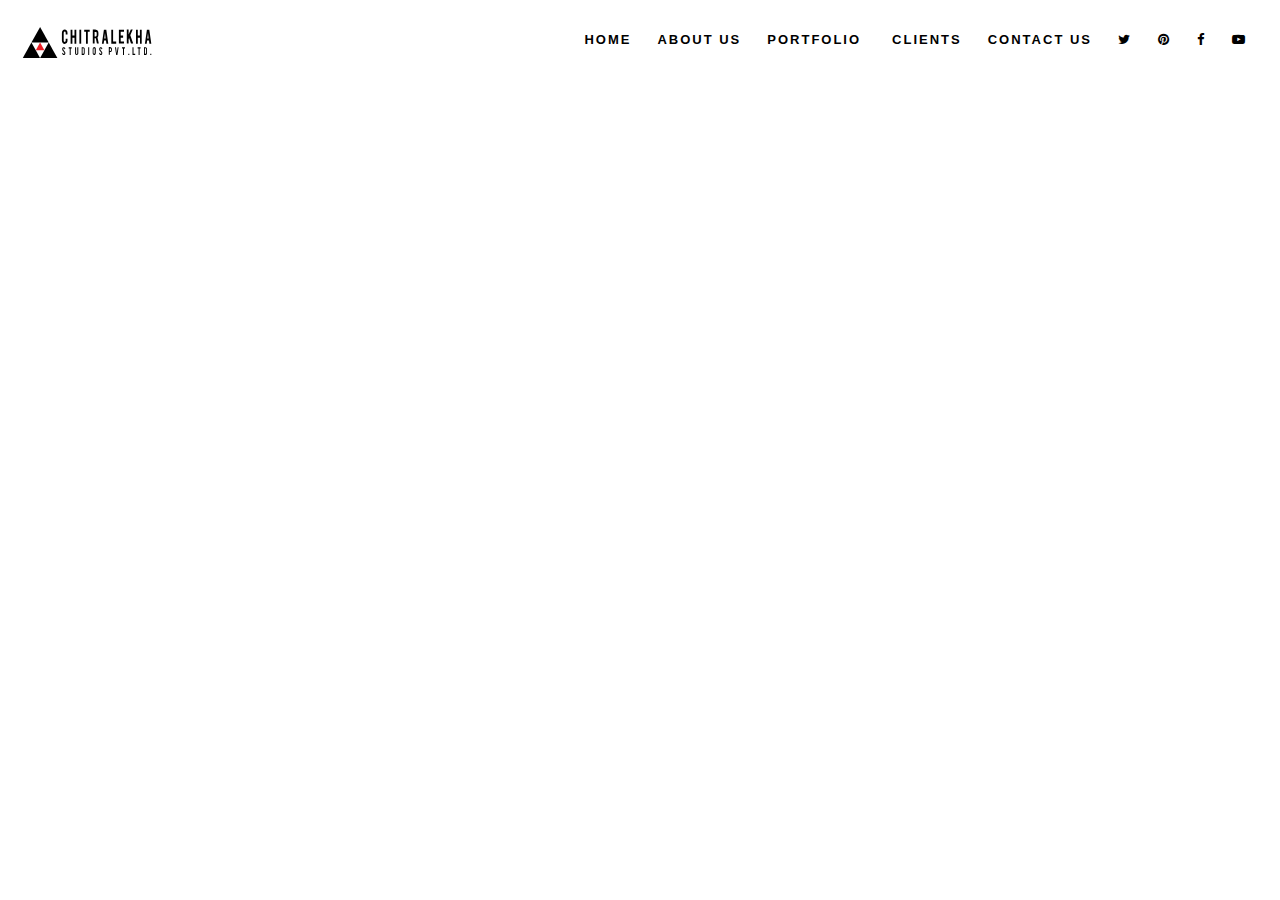
<file: documentaries.html>
<!DOCTYPE html>
<html lang="en">
<head>
    <title>Chitralekha Studios Pvt.Ltd</title>
    <meta charset="utf-8">
    <meta name="viewport" content="width=device-width, initial-scale=1">
    <link rel="stylesheet" href="css/bootstrap.min.css">
    <link rel="stylesheet" href="css/font-awesome-4.7.0/css/font-awesome.min.css">
    <link rel="stylesheet" href="css/style.css">
		<!-- favicon -->
	<link rel="apple-touch-icon" sizes="180x180" href="images/apple-touch-icon.png">
<link rel="icon" type="image/png" sizes="32x32" href="images/favicon-32x32.png">
<link rel="icon" type="image/png" sizes="16x16" href="images/favicon-16x16.png">
<link rel="manifest" href="images/site.webmanifest">
<link rel="mask-icon" href="images/safari-pinned-tab.svg" color="#5bbad5">
<meta name="msapplication-TileColor" content="#da532c">
<meta name="theme-color" content="#ffffff">

</head>
<body>
<header class="container-fluid" id="navbar">
    <nav class="navbar sticky-top navbar-toggleable-sm navbar-expand-md bg-dark navbar-dark">
        <button class="navbar-toggler mr-auto custom-toggler" type="button" data-toggle="collapse" data-target="#collapsibleNavbar">
            <span class="navbar-toggler-icon"></span>
        </button>
        <a class="navbar-brand" href="index.html" ><img src="images/logo_chitralekha_studios.svg" class="logoh" alt=""></a>
        <div class="collapse navbar-collapse" id="collapsibleNavbar">
            <ul class="navbar-nav ml-auto">
                <li class="nav-item">
                    <a class="nav-link" href="index.html">HOME</a>
                </li>
                <li class="nav-item">
                    <a class="nav-link" href="aboutus.html">ABOUT US</a>
                </li>
                <li class="nav-item dropdown">
                    <a class="nav-link" data-toggle="dropdown">
                        PORTFOLIO <i class="mobile-arrows fa fa-angle-right d-block d-sm-none"></i></a>
                 <div class="dropdown-menu">
                    <a class="dropdown-item" href="commercials.html">COMMERCIALS</a>
                    <a class="dropdown-item" href="corporatefilms.html">CORPORATE FILMS</a>
                    <a class="dropdown-item" href="educationalfilms.html">EDUCATIONAL FILMS</a>
                    <a class="dropdown-item" href="documentaries.html">DOCUMENTARIES</a>
                </div>
               </li>
                <li class="nav-item">
                    <a class="nav-link" href="clients.html">CLIENTS</a>
                </li>
                <li class="nav-item">
                    <a class="nav-link" href="contactus.html">CONTACT US</a>
                </li>
                <li class="nav-item d-none d-sm-block">
                    <a class="nav-link" href="#"><i class="fa fa-twitter" aria-hidden="true"></i></a>
                </li>
                <li class="nav-item d-none d-sm-block">
                    <a class="nav-link" href="#"><i class="fa fa-pinterest" aria-hidden="true"></i></a>
                </li>
            <li class="nav-item d-none d-sm-block">
                <a class="nav-link" href="https://www.facebook.com/pages/Chitralekha-Studios/1451233015137366"><i class="fa fa-facebook" aria-hidden="true"></i></a>
            </li>
            <li class="nav-item d-none d-sm-block">
                <a class="nav-link" href="https://www.youtube.com/channel/UCUxsFn4nV6NjzfohZ00G0Zg/feed"><i class="fa fa fa-youtube-play" aria-hidden="true"></i></a>
            </li>
            </ul>
        </div>
    </nav>
</header>
<!-- <section class="container pt-4"> -->
<!--<div class="row">-->
    <!--<div class="col-md-3 commercial modalvideo"><a data-toggle="modal" data-commvideo="https://www.youtube.com/embed/vPM1f7LrAjc" data-target="#commModal"><img src="images/400x400_Brigade_group.jpg" alt="" class="img-fluid commercial-img"><i class="play-comm fa fa-play"></i></a></div>-->
    <!--<div class="col-md-3 commercial modalvideo"><a data-toggle="modal" data-commvideo="https://www.youtube.com/embed/vaXwWAr4Adk" data-target="#commModal"><img src="images/400x400_Deloitte.jpg" alt="" class="img-fluid commercial-img"><i class="play-comm fa fa-play"></i></a></div>-->
    <!--<div class="col-md-3 commercial modalvideo"><a data-toggle="modal" data-commvideo="https://www.youtube.com/embed/b9yOyL4gfJA" data-target="#commModal"><img src="images/400x400_thumpsup.jpg" alt="" class="img-fluid commercial-img"><i class="play-comm fa fa-play"></i></a></div>-->
    <!--<div class="col-md-3 commercial modalvideo"><a data-toggle="modal" data-commvideo="https://www.youtube.com/embed/u3zKKnuk0rg" data-target="#commModal"><img src="images/400x400_pebel_city.jpg" alt="" class="img-fluid commercial-img"><i class="play-comm fa fa-play"></i></a></div>-->
<!--</div>-->
<!--<div class="row">-->
    <!--<div class="col-md-3 commercial modalvideo"><a data-toggle="modal" data-commvideo="https://www.youtube.com/embed/sgkEpkN2u5M" data-target="#commModal"><img src="images/400x400_microsoft.jpg" alt="" class="img-fluid commercial-img"><i class="play-comm fa fa-play"></i></a></div>-->
<!--</div>-->
    <!-- </section> -->

<!-- Modal -->

<!-- <div class="modal fade" id="commModal" tabindex="-1" role="dialog" aria-labelledby="exampleModalLabel" aria-hidden="true"> -->
    <!-- <div class="modal-dialog" role="document"> -->
        <!-- <div class="modal-content"> -->
		    <!-- <div class="modal-body"> -->
			         <!-- <button type="button" class="close" data-dismiss="modal" aria-label="Close"> -->
                    <!-- <span aria-hidden="true">&times;</span> -->
					<!-- </button> -->
		        <!-- <a class="prev" id="prev-btn">&#10094;</a> -->
				<!-- <a class="next" id="next-btn">&#10095;</a> -->
                        <!-- <div class="embed-responsive embed-responsive-16by9"> -->
                    <!-- <iframe title="" id="commimage" class="embed-responsive-item" src="images/loading4.gif" allow="autoplay; encrypted-media"> -->
					<!-- </iframe> -->
				<!-- </div> -->
			<!-- </div> -->
        <!-- </div> -->
    <!-- </div> -->
<!-- </div> -->
<script src="js/jquery.min.js"></script>
<script src="js/popper.min.js"></script>
<script src="js/bootstrap.min.js"></script>
<script src="js/main.js"></script>
</body>
</html>
</file>
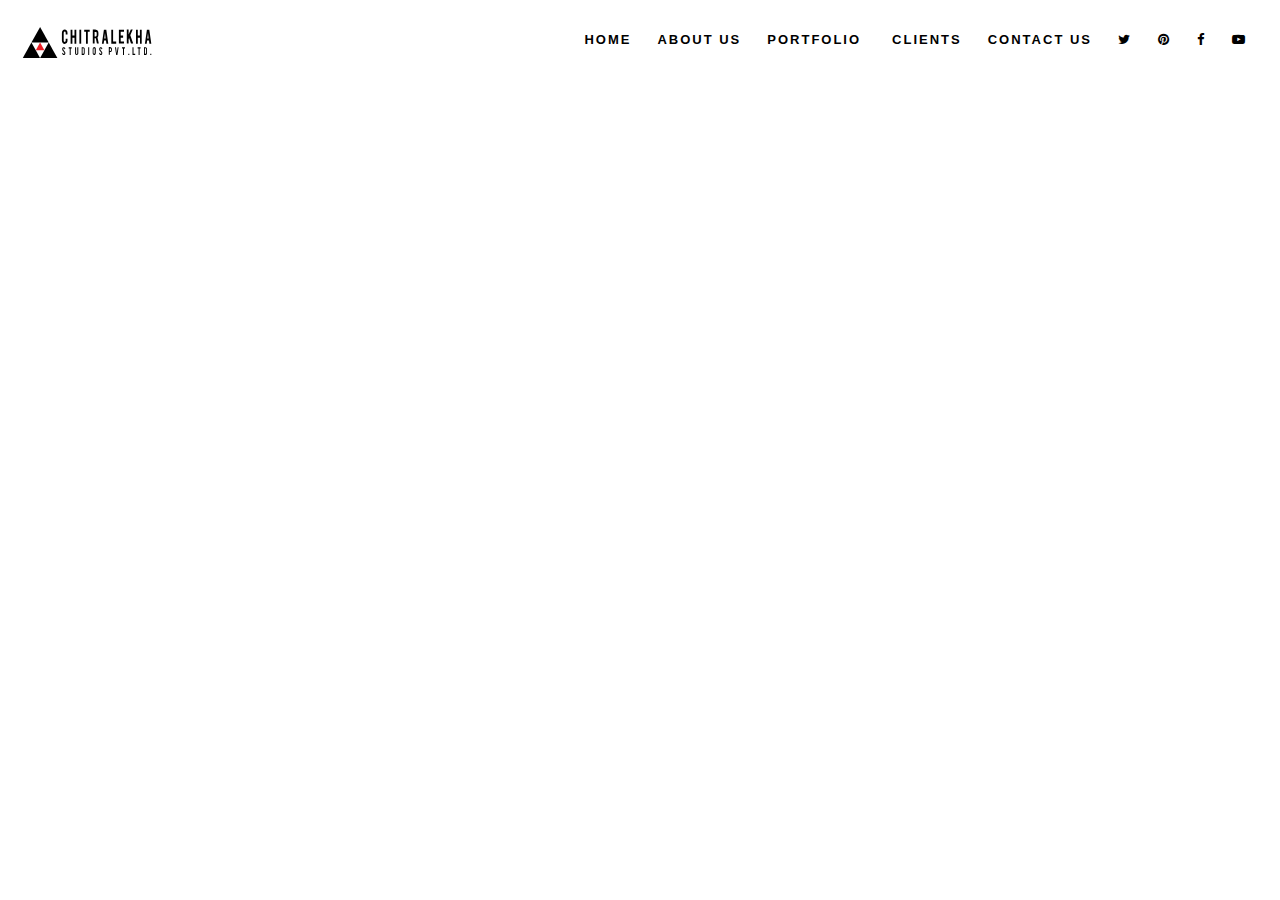
<file: educationalfilms.html>
<!DOCTYPE html>
<html lang="en">
<head>
    <title>Chitralekha Studios Pvt.Ltd</title>
    <meta charset="utf-8">
    <meta name="viewport" content="width=device-width, initial-scale=1">
    <link rel="stylesheet" href="css/bootstrap.min.css">
    <link rel="stylesheet" href="css/font-awesome-4.7.0/css/font-awesome.min.css">
    <link rel="stylesheet" href="css/style.css">
		<!-- favicon -->
	<link rel="apple-touch-icon" sizes="180x180" href="images/apple-touch-icon.png">
<link rel="icon" type="image/png" sizes="32x32" href="images/favicon-32x32.png">
<link rel="icon" type="image/png" sizes="16x16" href="images/favicon-16x16.png">
<link rel="manifest" href="images/site.webmanifest">
<link rel="mask-icon" href="images/safari-pinned-tab.svg" color="#5bbad5">
<meta name="msapplication-TileColor" content="#da532c">
<meta name="theme-color" content="#ffffff">

</head>
<body>
<header class="container-fluid" id="navbar">
    <nav class="navbar sticky-top navbar-toggleable-sm navbar-expand-md bg-dark navbar-dark">
        <button class="navbar-toggler mr-auto custom-toggler" type="button" data-toggle="collapse" data-target="#collapsibleNavbar">
            <span class="navbar-toggler-icon"></span>
        </button>
        <a class="navbar-brand" href="index.html" ><img src="images/logo_chitralekha_studios.svg" class="logoh" alt=""></a>
        <div class="collapse navbar-collapse" id="collapsibleNavbar">
            <ul class="navbar-nav ml-auto">
                <li class="nav-item">
                    <a class="nav-link" href="index.html">HOME</a>
                </li>
                <li class="nav-item">
                    <a class="nav-link" href="aboutus.html">ABOUT US</a>
                </li>
                <li class="nav-item dropdown">
                    <a class="nav-link" data-toggle="dropdown">
                        PORTFOLIO <i class="mobile-arrows fa fa-angle-right d-block d-sm-none"></i></a>
                <div class="dropdown-menu">
                    <a class="dropdown-item" href="commercials.html">COMMERCIALS</a>
                    <a class="dropdown-item" href="corporatefilms.html">CORPORATE FILMS</a>
                    <a class="dropdown-item" href="educationalfilms.html">EDUCATIONAL FILMS</a>
                    <a class="dropdown-item" href="documentaries.html">DOCUMENTARIES</a>
                </div>
                </li>
                <li class="nav-item">
                    <a class="nav-link" href="clients.html">CLIENTS</a>
                </li>
                <li class="nav-item">
                    <a class="nav-link" href="contactus.html">CONTACT US</a>
                </li>
                <li class="nav-item d-none d-sm-block">
                    <a class="nav-link" href="#"><i class="fa fa-twitter" aria-hidden="true"></i></a>
                </li>
                <li class="nav-item d-none d-sm-block">
                    <a class="nav-link" href="#"><i class="fa fa-pinterest" aria-hidden="true"></i></a>
                </li>
                 <li class="nav-item d-none d-sm-block">
                <a class="nav-link" href="https://www.facebook.com/pages/Chitralekha-Studios/1451233015137366"><i class="fa fa-facebook" aria-hidden="true"></i></a>
            </li>
            <li class="nav-item d-none d-sm-block">
                <a class="nav-link" href="https://www.youtube.com/channel/UCUxsFn4nV6NjzfohZ00G0Zg/feed"><i class="fa fa fa-youtube-play" aria-hidden="true"></i></a>
            </li>
		</ul>
        </div>
    </nav>
</header>
<!-- <section class="container pt-4"> -->
<!--<div class="row">-->
    <!--<div class="col-md-3 commercial modalvideo"><a data-toggle="modal" data-commvideo="https://www.youtube.com/embed/vPM1f7LrAjc" data-target="#commModal"><img src="images/400x400_Brigade_group.jpg" alt="" class="img-fluid commercial-img"><i class="play-comm fa fa-play"></i></a></div>-->
    <!--<div class="col-md-3 commercial modalvideo"><a data-toggle="modal" data-commvideo="https://www.youtube.com/embed/vaXwWAr4Adk" data-target="#commModal"><img src="images/400x400_Deloitte.jpg" alt="" class="img-fluid commercial-img"><i class="play-comm fa fa-play"></i></a></div>-->
    <!--<div class="col-md-3 commercial modalvideo"><a data-toggle="modal" data-commvideo="https://www.youtube.com/embed/b9yOyL4gfJA" data-target="#commModal"><img src="images/400x400_thumpsup.jpg" alt="" class="img-fluid commercial-img"><i class="play-comm fa fa-play"></i></a></div>-->
    <!--<div class="col-md-3 commercial modalvideo"><a data-toggle="modal" data-commvideo="https://www.youtube.com/embed/u3zKKnuk0rg" data-target="#commModal"><img src="images/400x400_pebel_city.jpg" alt="" class="img-fluid commercial-img"><i class="play-comm fa fa-play"></i></a></div>-->
<!--</div>-->
<!--<div class="row">-->
    <!--<div class="col-md-3 commercial modalvideo"><a data-toggle="modal" data-commvideo="https://www.youtube.com/embed/sgkEpkN2u5M" data-target="#commModal"><img src="images/400x400_microsoft.jpg" alt="" class="img-fluid commercial-img"><i class="play-comm fa fa-play"></i></a></div>-->
<!--</div>-->
    <!-- </section> -->

<!--  Modal -->

<!-- <div class="modal fade" id="commModal" tabindex="-1" role="dialog" aria-labelledby="exampleModalLabel" aria-hidden="true"> -->
    <!-- <div class="modal-dialog" role="document"> -->
        <!-- <div class="modal-content"> -->
		    <!-- <div class="modal-body"> -->
			         <!-- <button type="button" class="close" data-dismiss="modal" aria-label="Close"> -->
                    <!-- <span aria-hidden="true">&times;</span> -->
					<!-- </button> -->
		        <!-- <a class="prev" id="prev-btn">&#10094;</a> -->
				<!-- <a class="next" id="next-btn">&#10095;</a> -->
                        <!-- <div class="embed-responsive embed-responsive-16by9"> -->
                    <!-- <iframe title="" id="commimage" class="embed-responsive-item" src="images/loading4.gif" allow="autoplay; encrypted-media"> -->
					<!-- </iframe> -->
				<!-- </div> -->
			<!-- </div> -->
        <!-- </div> -->
    <!-- </div> -->
<!-- </div> -->
<script src="js/jquery.min.js"></script>
<script src="js/popper.min.js"></script>
<script src="js/bootstrap.min.js"></script>
<script src="js/main.js"></script>
</body>
</html>
</file>
<file: css/style.css>
@font-face {
    font-family: OpenSans-Regular;
    src: url(../fonts/OpenSans-Regular.ttf);
}

@font-face {
    font-family: abel-regular;
    src: url(../fonts/abel-regular.ttf);
}

@font-face {
    font-family: built_titling_el;
    src: url(../fonts/built_titling_el.ttf);
}

html, body {
    margin: 0;
    padding: 0;
max-height: 100%;
}

body{
    font-family: OpenSans-Regular;
    -webkit-font-smoothing: antialiased;
	    /* overflow-x:hidden!important; */

}

.bg-dark{
    background-color: #ffffff!important;
}

.nav-item{
 padding-right: 10px;
}

#navbar{
    margin-bottom: 81px !important;
}

.navbar{
    padding: 1.3rem 0 0.1rem 1rem;
    position: fixed;
    left: 0;
    right: 0;
}
.navbar-nav{
    padding-bottom: 0px;
}

.navbar-brand{
	padding-bottom: 1.3rem !important;
    font-family: "Open Sans",sans-serif;
    color: #000000 !important;
}

.navbar-dark .navbar-nav .nav-link
{
    color: #000000;
}

.navbar-dark .navbar-nav .nav-link{
    letter-spacing: 2px;
    text-transform: uppercase;
    font-family: "Open Sans",sans-serif;
    font-size: 13px;
    font-weight: 600;
	padding-bottom: 5px;
}

.navbar-dark .navbar-nav .nav-link:focus, .navbar-dark .navbar-nav .nav-link:hover, .navbar-dark .navbar-nav .active>.nav-link, .navbar-dark .navbar-nav .nav-link.active, .navbar-dark .navbar-nav .nav-link.show, .navbar-dark .navbar-nav .show>.nav-link
{
    color: rgb(255, 0, 0);
}

.custom-toggler.navbar-toggler, .custom-toggler.navbar-toggler:focus, .custom-toggler.navbar-toggler:hover {
    border-color: transparent;
}

.custom-toggler .navbar-toggler-icon {
    background-image: url("data:image/svg+xml;charset=utf8,%3Csvg viewBox='0 0 32 32' xmlns='http://www.w3.org/2000/svg'%3E%3Cpath stroke='rgb(143, 105, 1, 0.7)' stroke-width='2' stroke-linecap='round' stroke-miterlimit='10' d='M4 8h24M4 16h24M4 24h24'/%3E%3C/svg%3E");
}

.dropdown-menu{
    padding: 15px 10px !important;
    margin: 1px  0 0 0;
	background-color: #000000;
    border-radius: 0 !important;
}

.dropdown-item{
    color: #ffffff;
    background-color: #000000;
    font-weight: normal;
    font-size: 13px;
    padding:.7rem 1.5rem;
    min-width: 14rem;
	font-weight: 700;
}

.nav-item.dropdown{
	padding-right: 15px;
    padding-bottom: 25px;
}

.dropdown-item:hover{
    color: rgb(237, 29, 36);
    background-color: #000000;
}

#gallery_sec{
	overflow: hidden;
    /* overflow-y: hidden; */
    overflow-x:visible!important;
    overflow-x:scroll!important;;
    overflow: -moz-scrollbars-vertical;
   margin: 0;
    padding: 0;
	width: 160vw;  /*6 images */
	height:calc(100vh - 15%);
	position: relative;
}
/* #gallery_sec::-webkit-scrollbar { */
        /* display: none; */
    /* } */
.gallery{
    width: 100%;
    height: 100%;
    display: flex;
    margin-left: 0px !important;
    margin-right: 0px !important;
}

.vl {
    position: fixed;
    border-left: 20px solid #ffffff;
    height: 100vh;
    left: 0;
}

.v2 {
    position: fixed;
    border-bottom: 20px solid #ffffff;
    width: 100vw;
    bottom: 0;
    left: 0;
}

.v3{
    position: fixed;
    border-right: 20px solid #ffffff;
    height: 100vh;
    right: 0;
}

.wpb_wrapper{
	background: 0 0;
	border: 0;
	margin:0;
	padding: 0 0;
	vertical-align: baseline;
	outline: 0;
}

.logoh{
    height: 33px;
}

.logoheight{
    height: 60px;
}

.main{
	background-image: url("../images/h9-main-image.jpg");
    background-attachment: fixed;
	background-size: cover;
    height: auto;
	/* width: 100%; */
	background-color: #000000;
    float:left;
}

.sub-main{
	padding-left:0;
	background-color: #000000;
    float:right;
    width:78%;
}

.modal-dialog {
      max-width: 800px;
      margin: 30px auto;
  }

.modal-body {
  position:relative;
  padding:0px;
  /* min-height:230px; */
  background:#ccc;
}

.close {
  position:absolute;
  right:10px;
  bottom:-30px;
  z-index:999;
  font-size:2rem;
  font-weight: normal;
  color:#fff;
  opacity:1;
}

#image {
  min-height:200px;
}

/* light box */
* {
	box-sizing: border-box;
	-webkit-box-sizing: border-box;
	-moz-box-sizing: border-box;
}

.img-container {
    position: relative;
    max-width: 100%;
	padding-left: 0;
    padding-right: 3%;
	background-color: #000000;
    opacity: 1;
}

.image {
    display: block;
    width: 100%;
    height: 100%;
    background-color: rgb(0, 0, 0);
    background: rgba(0, 0, 0, 0.5);
	opacity: 1;
}

.img-container:hover .image {
    opacity: 0.4;
}
  
.overlay {
    position: absolute;
    top: 20%;
	left: 0;
    color: #f1f1f1;
	width: 100%;
    display: none;
    color: white;
    font-size: 20px;
    text-align: center;
}

.overlay p{
    margin-bottom: 0;
}

.overlay2 {
    position: absolute;
    top: 0;
	left: 0;
    color: #f1f1f1;
	width: 70%;
    transition: .2s ease;
    opacity:1;
    color: white;
    font-size: 20px;
    padding: 15% 0;
    text-align: center;
}
  
.showcase{
    display: block;
    width: 100%;
    height: 100%;
	position: relative;
}

.showcase2{
	background-color: rgba(255, 0, 0, 1);
	/* width: calc(100% - 30px); */
    /* height: calc(100% - 30px); */
	width: 100%;
    height: 100%;

}

.show-text{
    text-transform:uppercase;
    font-size: 14px;
    letter-spacing: 4px;
    font-family: "Open Sans",sans-serif;
    font-weight: 600;
}
	
.play-icon{
    position: absolute;
    top: 20%;
	left: 45%;
    font-size:32px;
    color:rgb(255, 0, 0);
}

.play-comm{
    position: absolute;
    opacity: 0;
    top: 40%;
    left: 40%;
    font-size:32px;
    color:rgba(255, 0 ,0, 1);
}
.play-client{
    position: absolute;
    opacity: 0;
    top: 40%;
    left: 40%;
    font-size:32px;
    color:rgba(255, 0 ,0, 1);
}

.about_logo{
	margin:0 auto;
	text-align: center;
}

.para, .about_para{
	text-align: justify;
	font-size: 14px;
}

.para{
	padding-top: 20px;
}

.about_para{
	margin-top: 5%;
}

 .address{
	 padding-top:20px;
 }

.catagiry{
	/* top: 25%; */
	font-family:"built_titling_el",sans-serif;
	font-size: 30px;
}

.film{
    position: absolute;
    width: 100%;
    left:0;
    top:60%;
    font-family: "Open Sans",sans-serif;
    font-size:11px;
    text-transform:uppercase;
	letter-spacing:5px;
	font-weight:600;
	text-align:center;
 }

.film-name{
    font-family: "built_titling_el",sans-serif;
    font-size: 30px;
    font-weight: 700;
    letter-spacing: 3px;
    text-align: center;
}

.film-name, .film:hover::before, .film-name:hover::before{
	text-transform:uppercase;
}

.commercial{
    padding: 1%;
    border: 1px solid silver;
}

.commercial-img{
	width: 100%;
    transition: transform .2s;
}

.client:hover {
    opacity: 0.5;
	/*background:rgba(255, 0 ,0, 0.5);*/
}

.client:hover .play-client{
    opacity: 0.9;
	/*background:rgba(255, 0 ,0, 0.9);*/
}

.commercial:hover .play-comm{
    opacity: 0.5;
	/*background:rgba(255, 0 ,0, 0.5);*/
}

.commercial:hover .commercial-img{
    opacity: 0.5;
    transform: scale(1.10);
}


#prev-btn, #next-btn{
	position: absolute;
	top: 42%;
	color: #ffffff;
	border: 0;
	background-color: rgba(0, 0, 0, 0.5);
	z-index: 1;
	font-size: 20px;
	padding: 5px;
	z-index: 1;
}

#prev-btn{
	left: 0.3%;
}

#next-btn{
	right: 0.3%;
}
.col-md-3.client{
  display: inline-block;
  margin-left:-4px;
}
.col-md-3.client img{
  width:100%;
  height:auto;
}
body #demo .carousel-indicators li{
  background-color:red;
}
body #demo .carousel-control-prev-icon,
body #demo .carousel-control-next-icon{
  background-color:red;
}
body #demo .no-padding{
  padding-left: 0;
  padding-right: 0;
}
.img-client{
height: 100px;	
}

.carousel-control-next, .carousel-control-prev{
	width: 8%;
}

/* media queries */

@media (min-width:1367px) {
    #gallery_sec {
        width: 175vw;
    }
}
@media (min-width:1900px){
    #gallery_sec {
        width: 195vw;
    }
}

@media (max-width:1360px) {
   #gallery_sec {
       width: 175vw;
   }
}
@media (max-width:1260px) {
   #gallery_sec {
       width: 195vw;
   }
}
@media (max-width:1190px) {
    #gallery_sec {
        width: 205vw;
    }
}

@media (max-width:1124px) {
    #gallery_sec {
        width: 215vw;
    }
}
@media (max-width:1057px) {
    #gallery_sec {
        width: 225vw;
    }
}
@media (max-width:1007px) {
    #gallery_sec {
        width: 235vw;
    }
}
@media (max-width:960px) {
    #gallery_sec {
        width: 245vw;
    }
}
@media (max-width:913px) {
    #gallery_sec {
        width: 255vw;
    }
}
@media (max-width:869px) {
    #gallery_sec {
        width: 270vw;
    }
}
@media (max-width:834px) {
    #gallery_sec {
        width: 280vw;
    }
}
@media (max-width:800px) {
    #gallery_sec {
        width: 290vw;
    }
}

@media (max-width:992px) {
	.show-text{
		font-size: 11px;
	}
	
	.play-icon{
		font-size: 25px;
	}

}

@media (max-width: 900px) {
    .nav-item{
        padding-right: 0;
    }
    .navbar-dark .navbar-nav .nav-link{
        font-size: 11px;
    }
}

@media (min-width: 768px) {
    #collapsibleNavbar {
        padding: 0 15px;
    }
	
}

@media (max-width:768px) {
    #home{
        height:100%;
    }
	
	#home, #gallery_sec, .main{
		width: 100%;
	}

    .main, .sub-main{
        float: none;
    }

	.navbar-brand{
		padding-bottom: 1rem !important;
	}

	.gallery, .image, .showcase {
    	width: 100vw;
    }
    .gallery {
        display: block;
    }
	.img-container {
		padding-right: 0;
	}
	.catagiry{
		font-size: 55px;
	}	
    /* .showcase2{ */
        /* width: calc(100vw - 30px); */
        /* height: calc(100vh - 30px); */
    /* } */
	
	.show-text{
      font-size: 25px;
      letter-spacing: 3px;
        line-height: 20px;
	}
    .overlay{
        top: 35%;
        left: 10%;
    }

    .overlay2{
        top:0;
        left: 0;
    }
		
    .navbar-dark .navbar-nav .nav-link, a.dropdown-item{
        font-size: 11px;
        border-bottom: 1px solid #eaeaea;
    }

    a.dropdown-item{
        margin-left: 5%;
        padding-left: 0;
    }

    .mobile-arrows{
        position: absolute;
        right: 0;
        top: 0;
        line-height: 35px;
        height: 35px;
        padding-right: 10px;
        width: 50%;
        text-align: right;
    }

    .dropdown-menu{
        border: 0;
    }

    .dropdown-menu, .dropdown-item:hover, .dropdown-item{
		background-color: #ffffff;
    }

    .dropdown-item{
        color: #000000;
        font-size: 11px;
        padding:.7rem 1.5rem;
        min-width: 14rem;
    }
	.commercial{
		padding: 2%;
	}
	.play-client{
    font-size:16px;
    }
		
	.commercial:hover .commercial-img{
    opacity: 0.5;
    transform: scale(1.05);
	}
	.col-xs-12.client{
		width: 25%;
		padding-left:0;
		padding-right:8px;
	}
	.img-client{
		height: 50px;	
	}
	.play-icon{
		left: 48%;
	}
}
</file>
